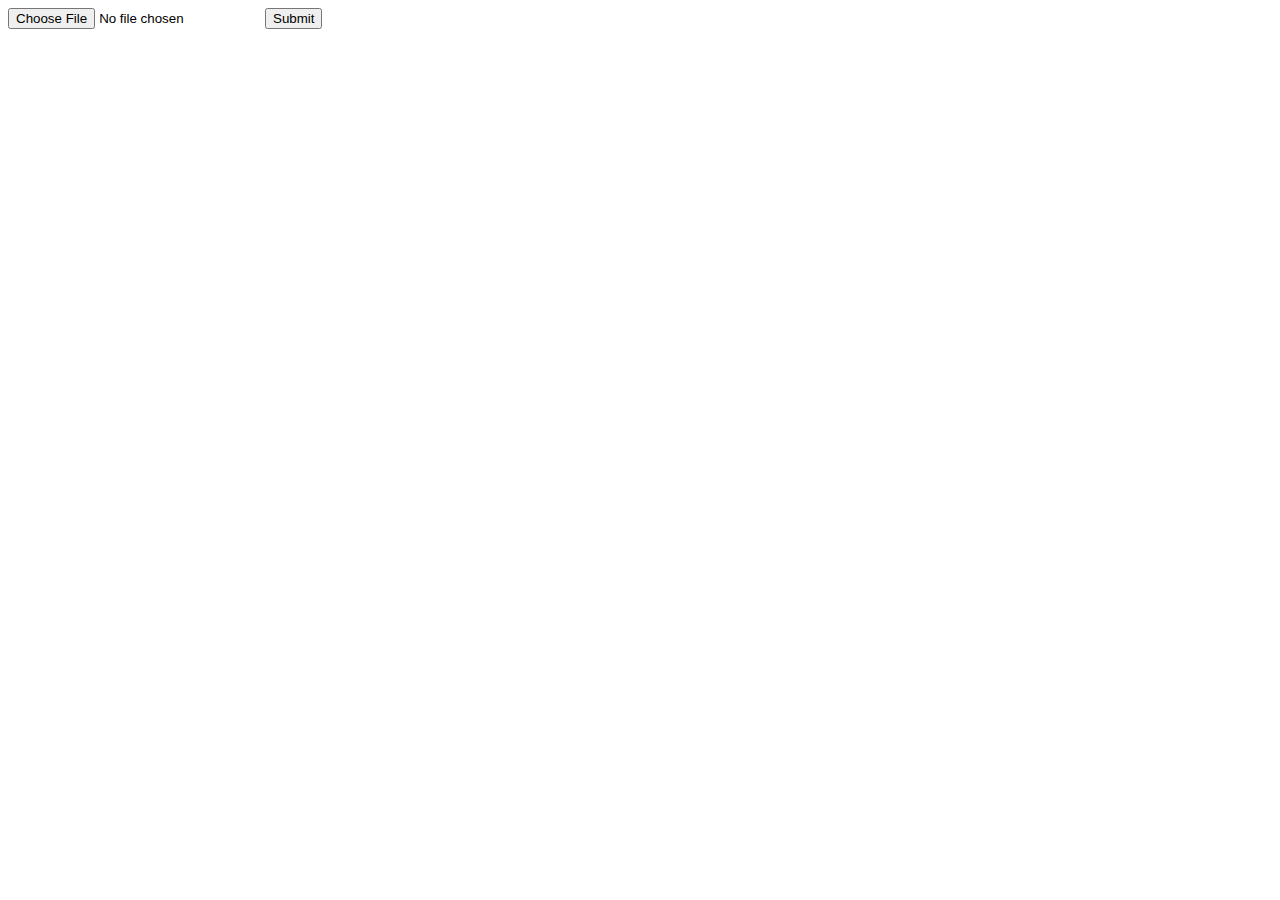
<file: File-Upload/templates/index.html>
<!DOCTYPE html>
<html lang="en">
<head>
    <meta charset="UTF-8">
    <meta name="viewport" content="width=device-width, initial-scale=1.0">
    <title>Document</title>
</head>
<body>
    <form action="/upload" method="POST" enctype="multipart/form-data">
        <input type="file" name="fileuploader">
        <input type="submit" name="submit" value="Submit">
    </form>

</body>
</html>
</file>
